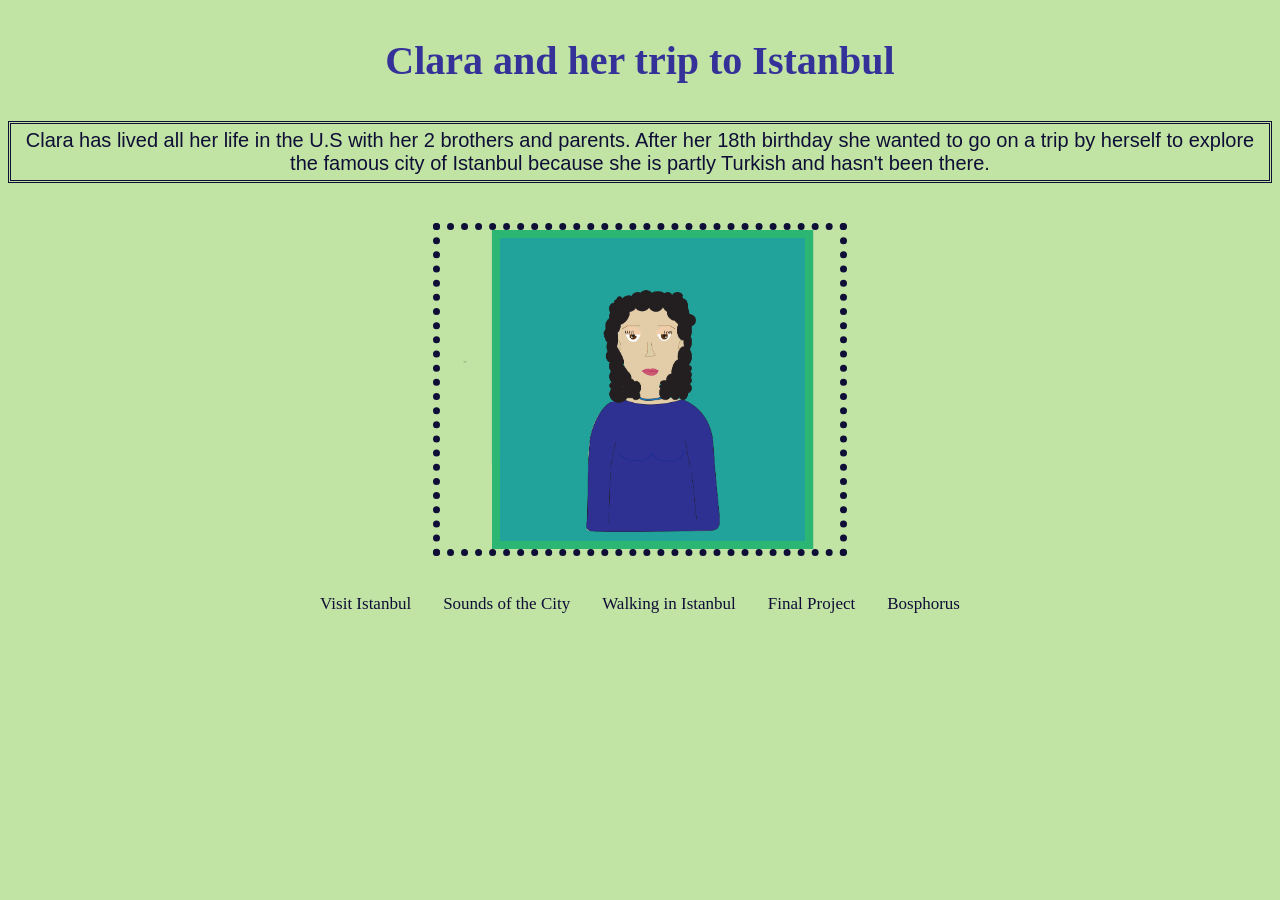
<file: index.html>
<!DOCTYPE html>
<html>
<head>
	<meta charset="utf-8">
	<meta name="viewport" content="width=device-width, initial-scale=1">
	<title>Main Page</title>
	<link rel="stylesheet" type="text/css" href="style.css">
</head>
<body>
	<h1>Clara and her trip to Istanbul</h1>
	<p>Clara has lived all her life in the U.S with her 2 brothers and parents. After her 18th birthday she wanted to go on a trip by herself to explore the famous city of Istanbul because she is partly Turkish and hasn't been there.</p>
	
	<img src="images/erman_portrait.png" width="400px">
</br>
	<ul>
		<li><a href="landscape.html">Visit Istanbul</a></li>
		<li><a href="audio.html">Sounds of the City</a></li>
		<li><a href="animation.html">Walking in Istanbul</a></li>
		<li><a href="final.html">Final Project</a></li>
		<li><a href="programming.html">Bosphorus</a></li>
	</ul>
</body>
</html>
</file>
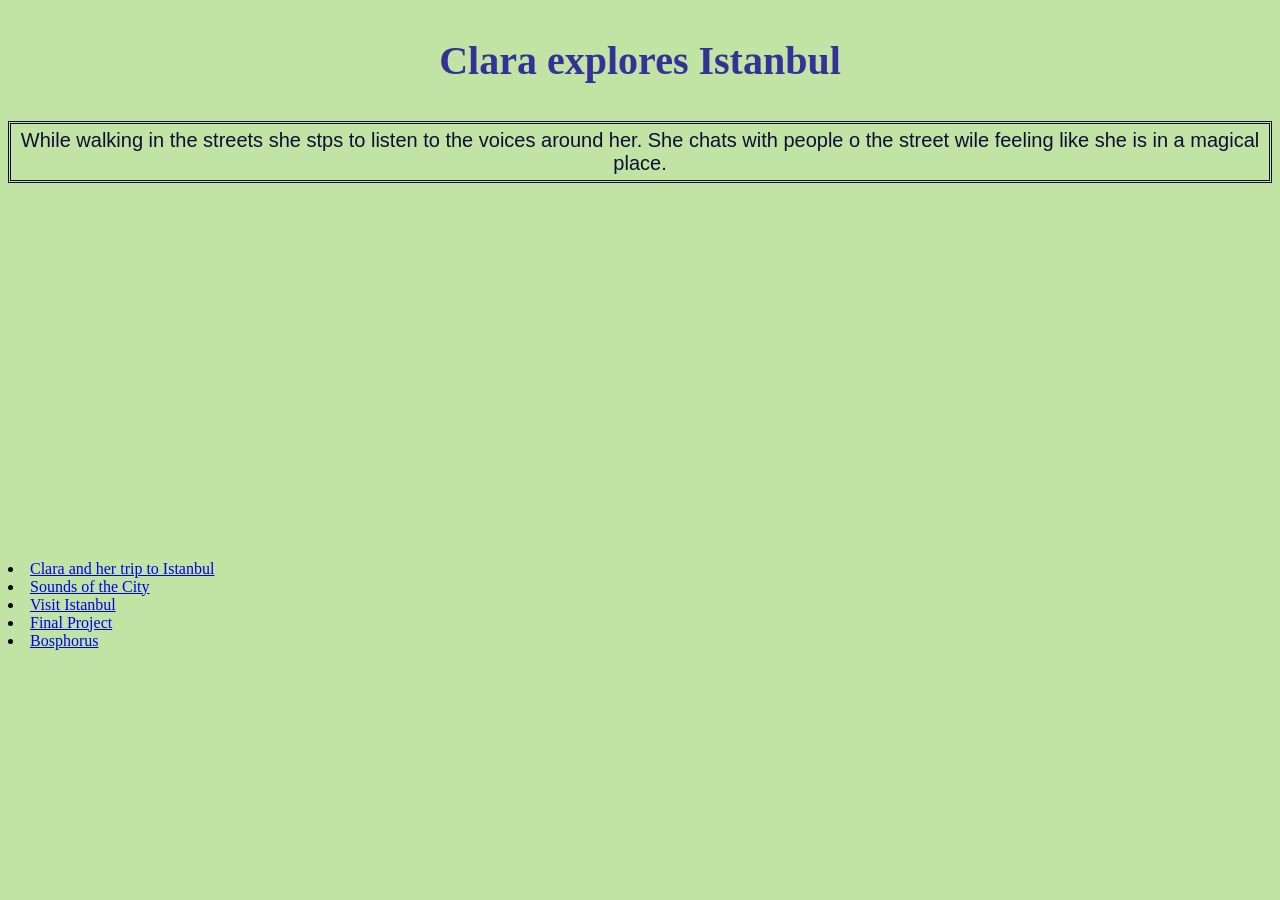
<file: animation.html>
<!DOCTYPE html>
<html>
<head>
	<meta charset="utf-8">
	<meta name="viewport" content="width=device-width, initial-scale=1">
	<title>Cinematic Istanbul</title>
	<link rel="stylesheet" type="text/css" href="style.css">
</head>
<body>
	<h1>Clara explores Istanbul</h1>
		<p> While walking in the streets she stps to listen to the voices around her. She chats with people o the street wile feeling like she is in a magical place.</p>
	</br>
<iframe width="560" height="315" src="https://www.youtube.com/embed/T82pHZP3xzA?si=jC_p_xYuXWP6mwOf" title="YouTube video player" frameborder="0" allow="accelerometer; autoplay; clipboard-write; encrypted-media; gyroscope; picture-in-picture; web-share" referrerpolicy="strict-origin-when-cross-origin" allowfullscreen></iframe>	
	    <li><a href="index.html">Clara and her trip to Istanbul</a></li>
		<li><a href="audio.html">Sounds of the City</a></li>
		<li><a href="landscape.html">Visit Istanbul</a></li>
		<li><a href="final.html">Final Project</a></li>
		<li><a href="programming.html">Bosphorus</a></li>
	</ul>
</body>
</html>
</file>
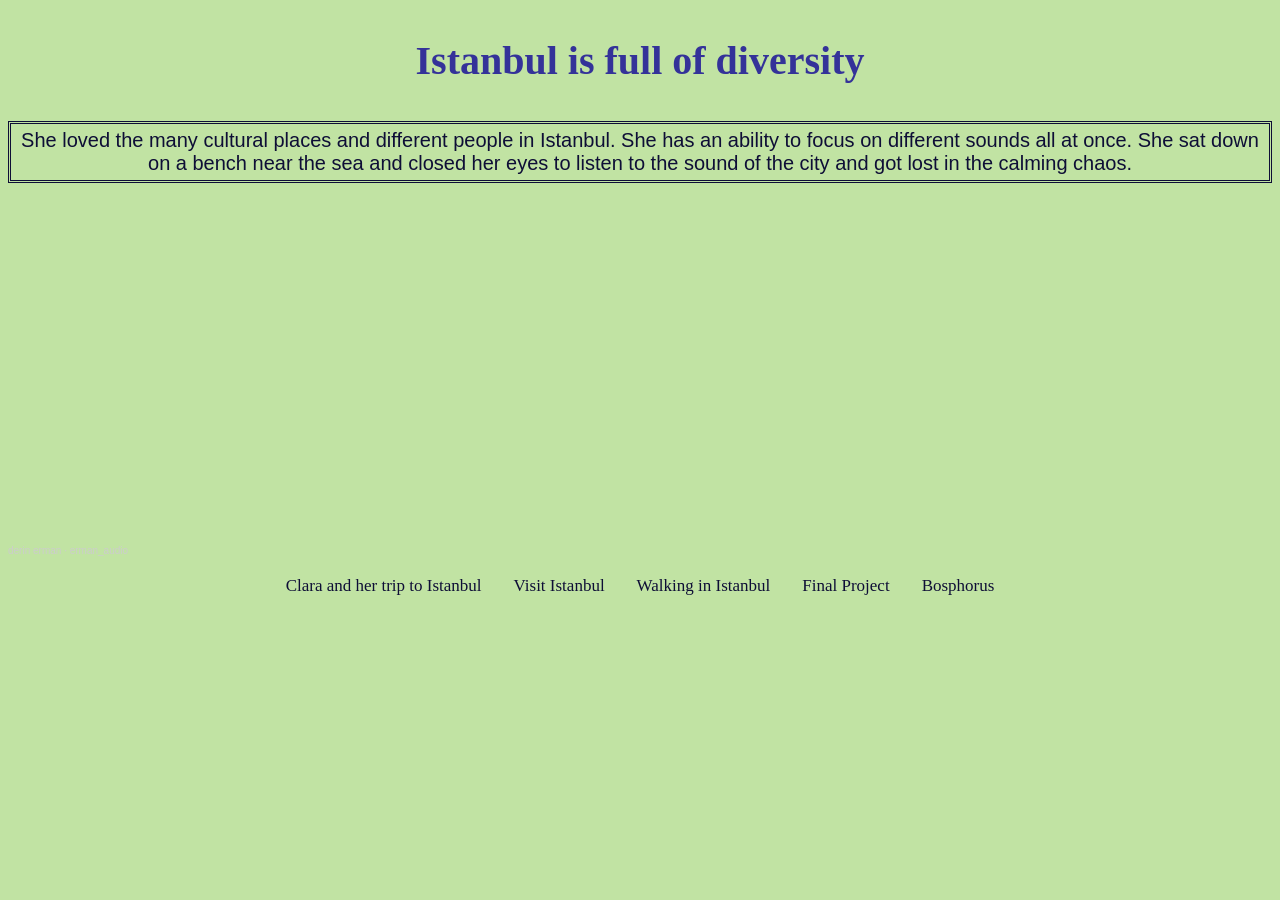
<file: audio.html>
<!DOCTYPE html>
<html>
<head>
	<meta charset="utf-8">
	<meta name="viewport" content="width=device-width, initial-scale=1">
	<title>Sounds of the City</title>
	<link rel="stylesheet" type="text/css" href="style.css">
</head>
<body>
	<h1>Istanbul is full of diversity</h1>
	<P>She loved the many cultural places and different people in Istanbul. She has an ability to focus on different sounds all at once. She sat down on a bench near the sea and closed her eyes to listen to the sound of the city and got lost in the calming chaos.</P>
</br>
<iframe width="100%" height="300" scrolling="no" frameborder="no" allow="autoplay" src="https://w.soundcloud.com/player/?url=https%3A//api.soundcloud.com/tracks/soundcloud%253Atracks%253A2310253544&color=%23ff5500&auto_play=false&hide_related=false&show_comments=true&show_user=true&show_reposts=false&show_teaser=true&visual=true"></iframe><div style="font-size: 10px; color: #cccccc;line-break: anywhere;word-break: normal;overflow: hidden;white-space: nowrap;text-overflow: ellipsis; font-family: Interstate,Lucida Grande,Lucida Sans Unicode,Lucida Sans,Garuda,Verdana,Tahoma,sans-serif;font-weight: 100;"><a href="https://soundcloud.com/derin-erman" title="derin erman" target="_blank" style="color: #cccccc; text-decoration: none;">derin erman</a> · <a href="https://soundcloud.com/derin-erman/erman_audio" title="erman_audio" target="_blank" style="color: #cccccc; text-decoration: none;">erman_audio</a></div>	<ul>
		<li><a href="index.html">Clara and her trip to Istanbul</a></li>
		<li><a href="landscape.html">Visit Istanbul</a></li>
		<li><a href="animation.html">Walking in Istanbul</a></li>
		<li><a href="final.html">Final Project</a></li>
		<li><a href="programming.html">Bosphorus</a></li>
	</ul>
</body>
</html>
</file>
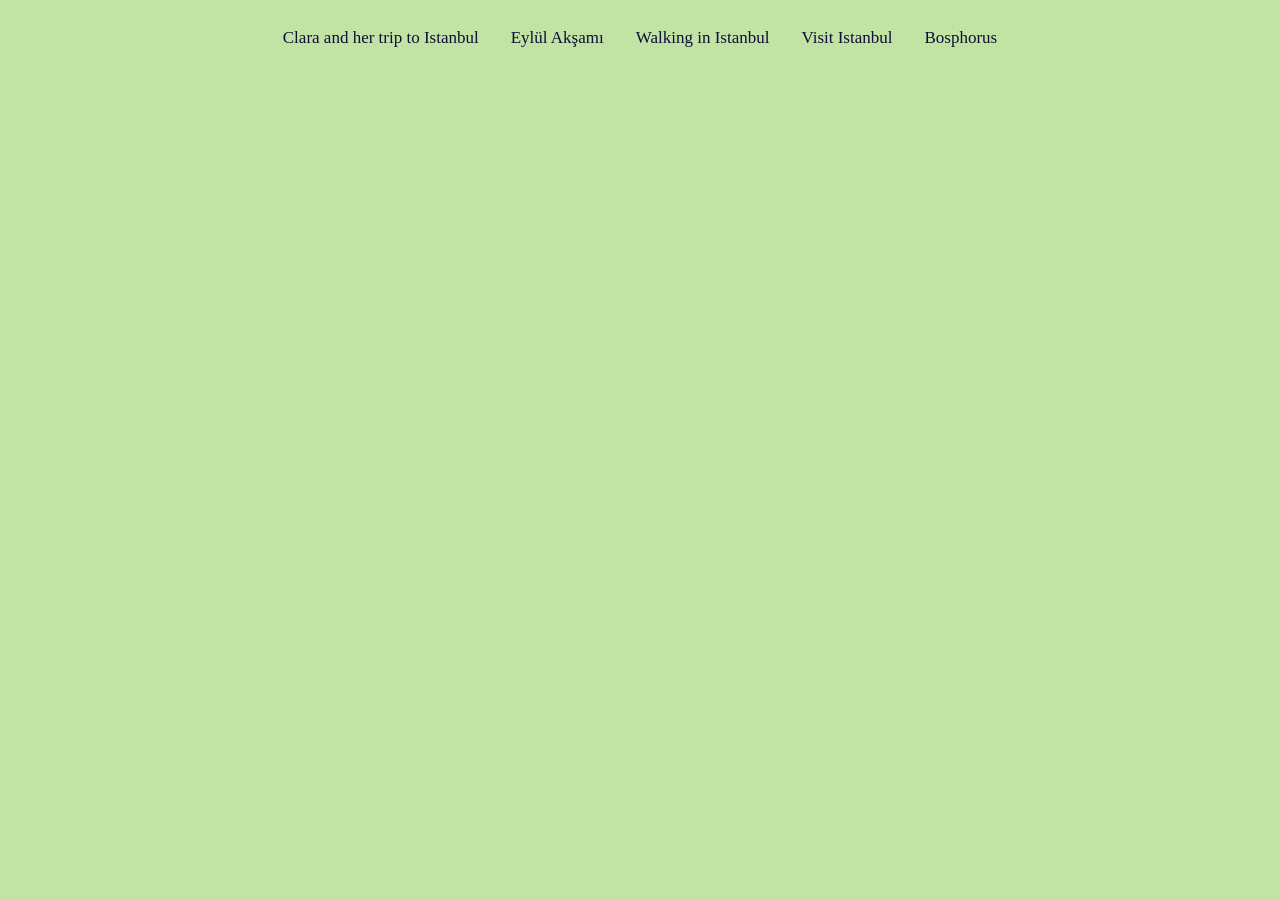
<file: final.html>
<!DOCTYPE html>
<html>
<head>
	<meta charset="utf-8">
	<meta name="viewport" content="width=device-width, initial-scale=1">
	<title>Final Project</title>
	<link rel="stylesheet" type="text/css" href="style.css">
</head>
<body>

	<ul>
		<li><a href="index.html">Clara and her trip to Istanbul</a></li>
		<li><a href="audio.html">Eylül Akşamı</a></li>
		<li><a href="animation.html">Walking in Istanbul</a></li>
		<li><a href="landscape.html">Visit Istanbul</a></li>
		<li><a href="programming.html">Bosphorus</a></li>
	</ul>

</body>
</html>
</file>
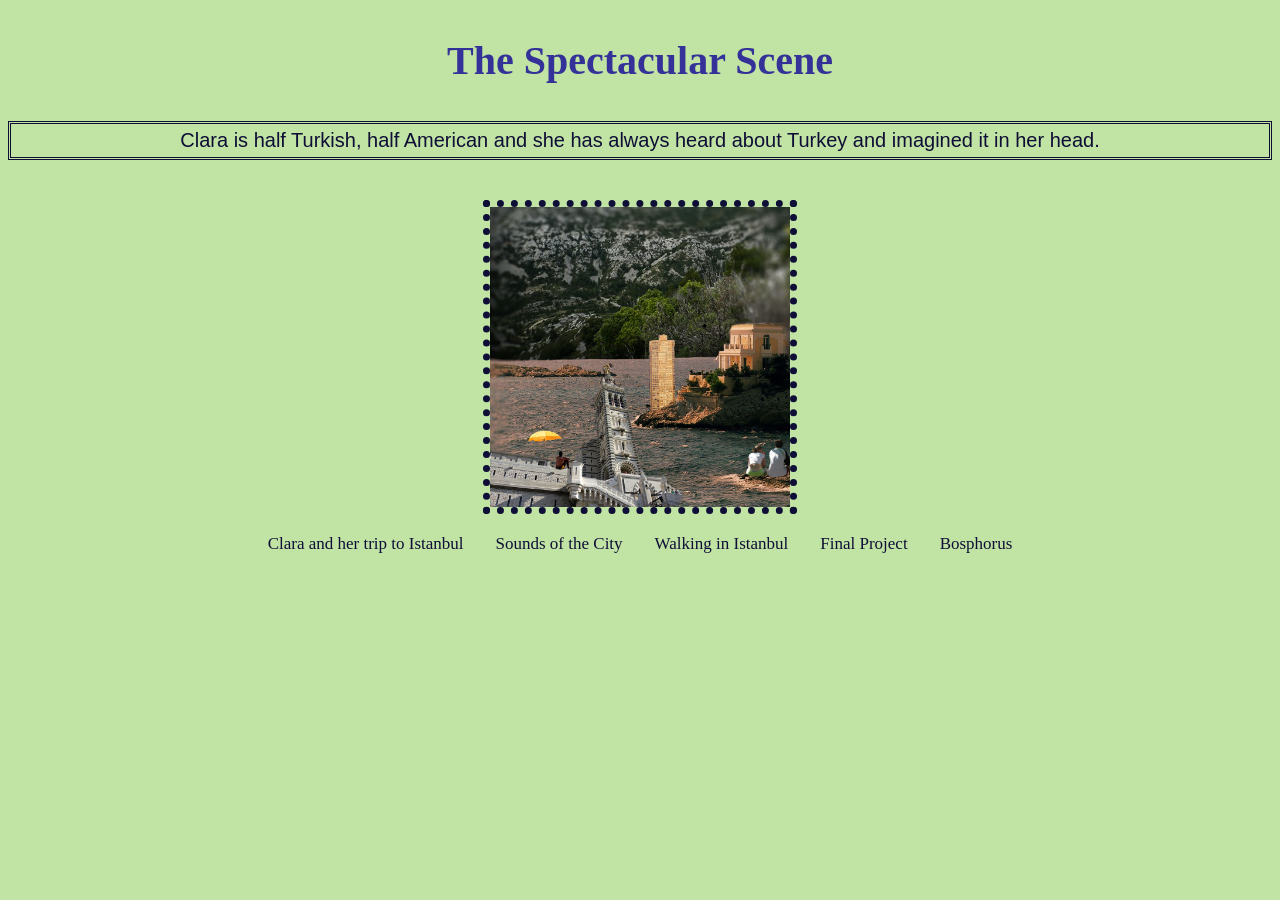
<file: landscape.html>
<!DOCTYPE html>
<html>
<head>
	<meta charset="utf-8">
	<meta name="viewport" content="width=device-width, initial-scale=1">
	<title>Her Worlds</title>
	<link rel="stylesheet" type="text/css" href="style.css">
</head>
<body>
	<h1>The Spectacular Scene</h1>
	
	<p>Clara is half Turkish, half American and she has always heard about Turkey and imagined it in her head.</p>
	
	<img src="images/erman_landscape.jpg" width="300px" alt="Istanbul animals">
	<ul>
		<li><a href="index.html">Clara and her trip to Istanbul</a></li>
		<li><a href="audio.html">Sounds of the City</a></li>
		<li><a href="animation.html">Walking in Istanbul</a></li>
		<li><a href="final.html">Final Project</a></li>
		<li><a href="programming.html">Bosphorus</a></li>
	</ul>
</body>
</html>
</file>
<file: style.css>
body{background-color:#C1E3A3;}
h1{color: #343299;
	font-family: Logic Monospace Regular;
	font-size: 40px;
	padding:10px;
	margin-left: 100px;
	margin-right: 100px;
	text-align: center;
}

p{color:#0E0E36;
font-family: Helvetica;
font-size: 20px;
text-align: center;
border-style: double;
border-width: 3px;
padding: 5px;
margin-bottom: 40px;

}
img{border-style: dotted;
border-width: 7px;
border-color:#0E0E36;
display: block;
margin:auto;
 }

 ul{list-style-type: none;
 	margin:0;
 	padding:0;
 	overflow:hidden;
 	display:flex;
 	justify-content: center;}

 	ul li { float: left; 	}

 	ul li a {display: block;
 	color:#0E0E36;
 	text-align: center ; 
 	padding: 20px 16px;
 	text-decoration: none;
 	font-size: 17px}
</file>
